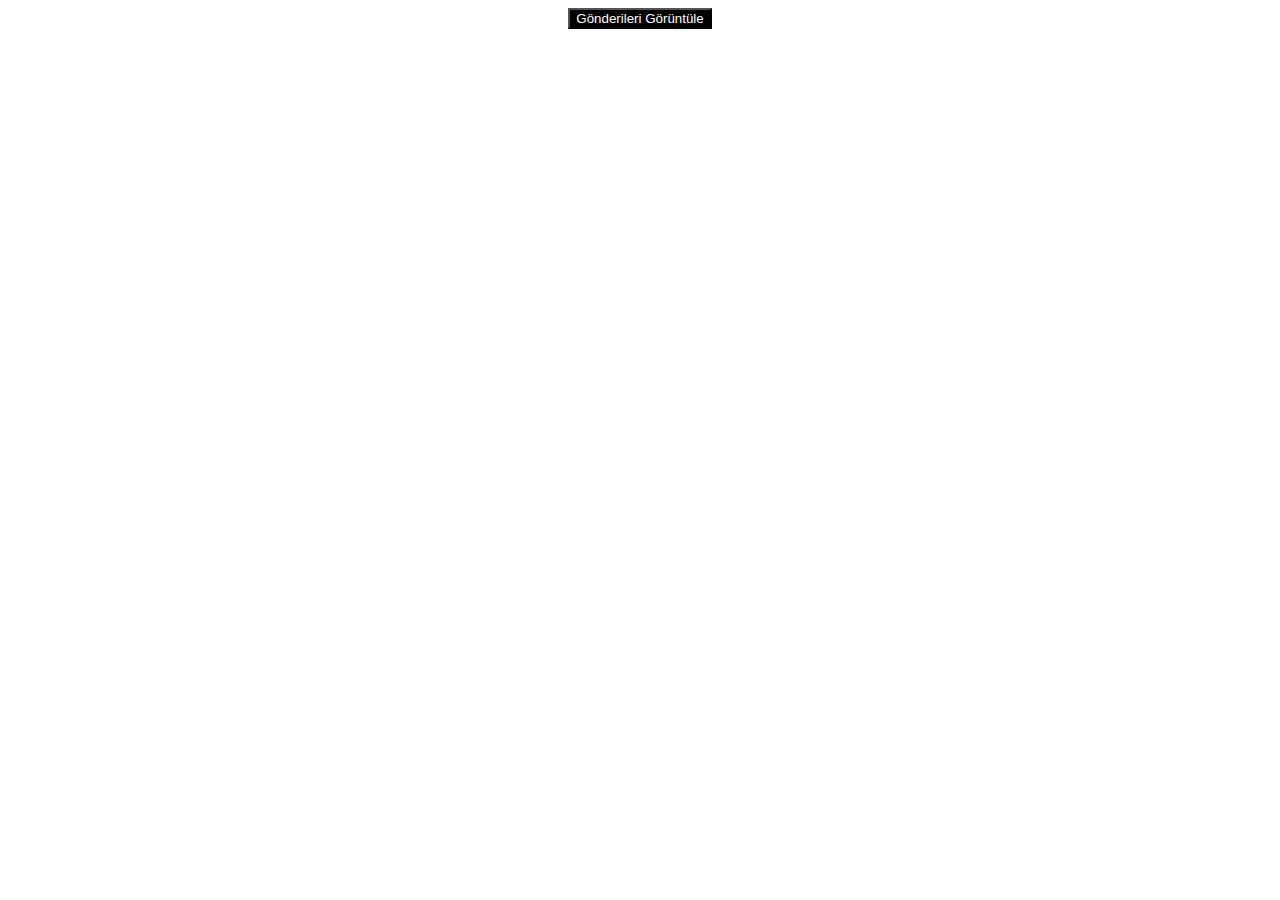
<file: Home/index.html>
<!DOCTYPE html>
<html lang="en">

<head>
  <meta charset="UTF-8">
  <meta name="viewport" content="width=device-width, initial-scale=1.0">
  <title>Document</title>

  <link rel="stylesheet" href="https://cdnjs.cloudflare.com/ajax/libs/font-awesome/6.5.1/css/all.min.css"
    integrity="sha512-DTOQO9RWCH3ppGqcWaEA1BIZOC6xxalwEsw9c2QQeAIftl+Vegovlnee1c9QX4TctnWMn13TZye+giMm8e2LwA=="
    crossorigin="anonymous" referrerpolicy="no-referrer" />
  <link rel="stylesheet" href="/style.css" />
</head>

<body>
  <div class=" post-items  pt-5">
    <button class="btn  ">
      <a href="/Posts/posts.html" class="text-white">
        Gönderileri Görüntüle
      </a>
    </button>
  </div>
  <div class="container pt-5">
    <div class="row  justify-content-center">

    </div>
  </div>
  

  <script src="https://cdn.jsdelivr.net/npm/bootstrap@5.3.2/dist/js/bootstrap.bundle.min.js"
    integrity="sha384-C6RzsynM9kWDrMNeT87bh95OGNyZPhcTNXj1NW7RuBCsyN/o0jlpcV8Qyq46cDfL"
    crossorigin="anonymous"></script>
  <script src="users.js"></script>

</body>

</html>
</file>
<file: style.css>
body {
    /* background-color: #000000;
    color: white; */
    background-image: url("https://wallpapers.com/images/hd/dark-theme-background-cml7xusbzkcxz371.jpg");
    background-size: cover;
    position: relative;
    background-position: center;
    background-size: cover;
    color: rgb(224, 138, 138);
  
  }
  
  
  .scene {
    width: 700px;
    height: 500px;
    margin: 2% auto;
    perspective: 1000px;
    position: absolute;
    top: 50%;
    left: 40%;
  
    z-index: -2000;
    overflow: hidden;
  }
  .wrapper-7 {
    width: 100%;
    height: 100%;
    --bs-card-spacer-y: 10px;
    --bs-card-spacer-x: 0;
    transform-style: preserve-3d;
  }
  .wrapper {
    width: 100%;
    height: 100%;
    --bs-card-spacer-y: 10px;
    --bs-card-spacer-x: 0;
    transform-style: preserve-3d;
    
  }
  
  
  h3,
  h2,
  h1 {
    font-size: 1.25rem;
  
    perspective: 100rem;
    transform: translateZ(20rem);
  }
  p{
      font-size: 15px;
  
    perspective: 100rem;
    transform: translateZ(20rem);
  }
  .flex-- {
    display: flex;
    justify-content: center;
    align-items: center;
  }
  
  .wrapper-div {
    height: 23rem;
    width: 18rem;
    transition: transform 300ms linear;
    position: relative;
    perspective: 100rem;
  
    margin-bottom: 5rem;
    margin: 2rem;
  }
  .wrapper-7 {
    height: 29rem;
    width: 18rem;
    transition: transform 300ms linear;
    position: relative;
    perspective: 100rem;
  
    margin-bottom: 5rem;
    margin: 2rem;
  }
  .wrapper {
    height: 20rem;
    width: 20rem;
    transition: transform 300ms linear;
    position: relative;
    perspective: 100rem;
  
    margin-bottom: 5rem;
    margin: 2rem;
  
  }
  
  .ui-card {
    position: relative;
    height: 100%;
    width: 100%;
    background-color: rgba(255, 255, 255, 0.1);
  
    border-left: 1px solid rgba(255, 255, 255, 0.5);
    border-top: 1px solid rgba(255, 255, 255, 0.5);
    border-right: 1px solid rgba(255, 255, 255, 0.2);
    border-bottom: 1px solid rgba(255, 255, 255, 0.2);
    border-radius: 0.7rem;
    perspective: 100rem;
    transform: rotateX(0deg) rotateY(0deg);
    transfrom-style: preserve-3d;
    transition: transform 300ms ease-in-out;
    backdrop-filter: blur(1rem);
    margin-bottom: none;
    padding: none;
  }
  .ui-card-2 {
    position: relative;
    height: 100%;
    width: 100%;
    background-color: rgba(255, 255, 255, 0.1);
  
    border-left: 1px solid rgba(255, 255, 255, 0.5);
    border-top: 1px solid rgba(255, 255, 255, 0.5);
    border-right: 1px solid rgba(255, 255, 255, 0.2);
    border-bottom: 1px solid rgba(255, 255, 255, 0.2);
    border-radius: 0.7rem;
    perspective: 100rem;
    transform: rotateX(0deg) rotateY(0deg);
    transfrom-style: preserve-3d;
    transition: transform 300ms ease-in-out;
    backdrop-filter: blur(1rem);
    margin-bottom: none;
    padding: none;
    display: flex;
    justify-content: start;
    padding: 5px;
  }
  
  
  .post-yazi {
    padding: 1rem;
  }
  
  
  
  .row {
    display: flex;
    flex-wrap: wrap;
    justify-content: center;
    align-items: center;
  }
  
  
  
  
  
  a{
    color: white;
    text-decoration: none;
    
  }
  ul{
    list-style-type: none;
    padding-left: 10px;
  }
  i{
    padding-right:10px ;
  }
  button{
    display: flex;
    justify-content: center;
    background-color: black;
    
  }

  .post-items{
    justify-content: center;
    display: flex;
  }
</file>
